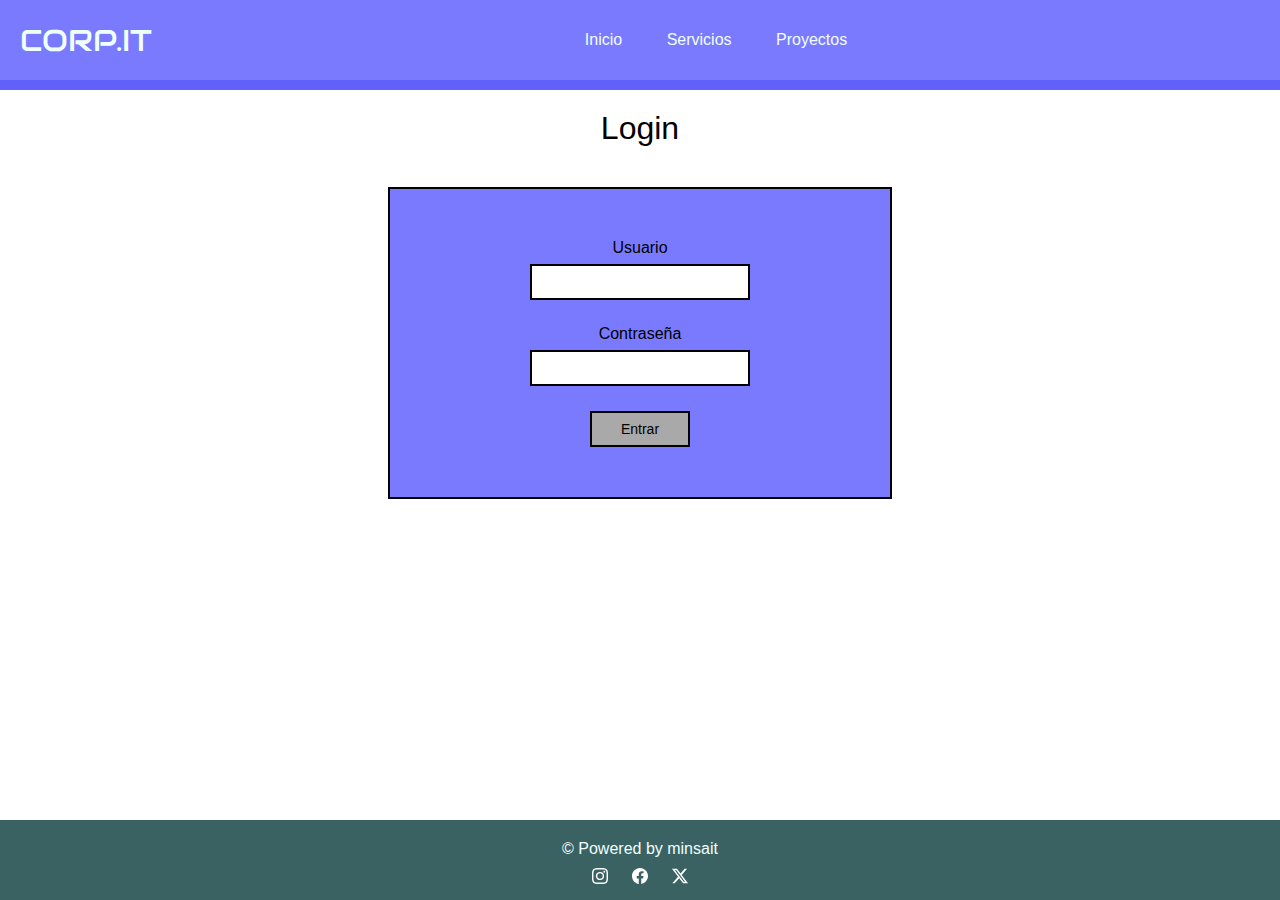
<file: login.html>
<!DOCTYPE html>
<html lang="es">
<head>
    <meta charset="UTF-8">
    <meta name="viewport" content="width=device-width, initial-scale=1.0">
    <title>Document</title>
    <link rel="stylesheet" href="style.css">
</head>
<body>
   <header>
            <a href="#"><span>CORP.IT</span></a>
            <nav class="nav-links">
                <ul>
                    <li><a href="index.html">Inicio</a></li>
                    <li><a href="#">Servicios</a></li>
                    <li><a href="#">Proyectos</a></li>
                </ul>
            </nav>

            <div></div>
        </header>

<body>
    <div class="login-container">
        <h1>Login</h1>
        <div class="login-data">
            <label for="username">Usuario</label>
            <input type="text" id="username">
            <label for="password">Contraseña</label>
            <input type="password" id="password">
            <button onclick="login()">Entrar</button>
        </div>
    </div>
</body>


 <footer>
            <div id="text-footer">© Powered by minsait</div>
            <div id="icons">
                <a href="#">
                    <svg xmlns="http://www.w3.org/2000/svg" width="16" height="16" fill="#ffffff" class="bi bi-instagram" viewBox="0 0 16 16">
                        <path d="M8 0C5.829 0 5.556.01 4.703.048 3.85.088 3.269.222 2.76.42a3.9 3.9 0 0 0-1.417.923A3.9 3.9 0 0 0 .42 2.76C.222 3.268.087 3.85.048 4.7.01 5.555 0 5.827 0 8.001c0 2.172.01 2.444.048 3.297.04.852.174 1.433.372 1.942.205.526.478.972.923 1.417.444.445.89.719 1.416.923.51.198 1.09.333 1.942.372C5.555 15.99 5.827 16 8 16s2.444-.01 3.298-.048c.851-.04 1.434-.174 1.943-.372a3.9 3.9 0 0 0 1.416-.923c.445-.445.718-.891.923-1.417.197-.509.332-1.09.372-1.942C15.99 10.445 16 10.173 16 8s-.01-2.445-.048-3.299c-.04-.851-.175-1.433-.372-1.941a3.9 3.9 0 0 0-.923-1.417A3.9 3.9 0 0 0 13.24.42c-.51-.198-1.092-.333-1.943-.372C10.443.01 10.172 0 7.998 0zm-.717 1.442h.718c2.136 0 2.389.007 3.232.046.78.035 1.204.166 1.486.275.373.145.64.319.92.599s.453.546.598.92c.11.281.24.705.275 1.485.039.843.047 1.096.047 3.231s-.008 2.389-.047 3.232c-.035.78-.166 1.203-.275 1.485a2.5 2.5 0 0 1-.599.919c-.28.28-.546.453-.92.598-.28.11-.704.24-1.485.276-.843.038-1.096.047-3.232.047s-2.39-.009-3.233-.047c-.78-.036-1.203-.166-1.485-.276a2.5 2.5 0 0 1-.92-.598 2.5 2.5 0 0 1-.6-.92c-.109-.281-.24-.705-.275-1.485-.038-.843-.046-1.096-.046-3.233s.008-2.388.046-3.231c.036-.78.166-1.204.276-1.486.145-.373.319-.64.599-.92s.546-.453.92-.598c.282-.11.705-.24 1.485-.276.738-.034 1.024-.044 2.515-.045zm4.988 1.328a.96.96 0 1 0 0 1.92.96.96 0 0 0 0-1.92m-4.27 1.122a4.109 4.109 0 1 0 0 8.217 4.109 4.109 0 0 0 0-8.217m0 1.441a2.667 2.667 0 1 1 0 5.334 2.667 2.667 0 0 1 0-5.334"/>
                    </svg>
                </a>
                <a href="#">
                    <svg xmlns="http://www.w3.org/2000/svg" width="16" height="16" fill="#ffffff" class="bi bi-facebook" viewBox="0 0 16 16">
                        <path d="M16 8.049c0-4.446-3.582-8.05-8-8.05C3.58 0-.002 3.603-.002 8.05c0 4.017 2.926 7.347 6.75 7.951v-5.625h-2.03V8.05H6.75V6.275c0-2.017 1.195-3.131 3.022-3.131.876 0 1.791.157 1.791.157v1.98h-1.009c-.993 0-1.303.621-1.303 1.258v1.51h2.218l-.354 2.326H9.25V16c3.824-.604 6.75-3.934 6.75-7.951"/>
                    </svg>
                </a>
                <a href="#">
                    <svg xmlns="http://www.w3.org/2000/svg" width="16" height="16" fill="#ffffff" class="bi bi-twitter-x" viewBox="0 0 16 16">
                        <path d="M12.6.75h2.454l-5.36 6.142L16 15.25h-4.937l-3.867-5.07-4.425 5.07H.316l5.733-6.57L0 .75h5.063l3.495 4.633L12.601.75Zm-.86 13.028h1.36L4.323 2.145H2.865z"/>
                    </svg>
                </a>
            </div>
        </footer>

  <script src="main.js"></script>

</body>
</html>
</file>
<file: style.css>
@import url('https://fonts.googleapis.com/css2?family=Audiowide&display=swap');
* {
    margin: 0;
    padding: 0;
    font-family: sans-serif;
}

header {
    display: flex;
    background-color: #0000ff85;
    height: 80px;
    color: azure;
    justify-content: space-between;
    align-items: center;
    border-bottom: solid 10px #5f5ffae7;
}

header span{
    margin-left: 20px;
    font-family: "Audiowide", sans-serif;
    font-size: 30px;
}

header a{
    color: azure;
}

footer {
    bottom: 0;
    height: 80px;
    background-color: #3a6263;
    position: fixed;
    width: 100%;
    text-align: center;
    color: azure;
    display: inline-block;
}

a {
    text-decoration: none;
}

.nav-links {
    list-style-type: none;
}

.nav-links button{
    right: 0;
}
.nav-links li{
    display: inline-block;
    padding: 0 20px;
}

.nav-links li:hover{
    display: inline-block;
    padding: 0 20px;
    background-color: #9292bb85;
    border-radius: 30px;
}

.login{
    right: 0;
}


a button {
    margin-right: 20px;
    text-decoration: none;
    cursor: pointer;
    background-color: darkgrey;
    color: aliceblue;
    padding: 10px 20px;
    border: none;
    border-radius: 60px;
    font-weight: 700;
}

a button:hover {
    background-color: rgb(215, 215, 215);
    color: black;
}

footer #text-footer {
    margin-top: 20px;
}

footer #icons {
    text-decoration: none;
    color: azure;
}

#icons svg{
    padding: 10px;
}

.grid-container {
    display: grid;
    grid-template-columns: 1fr 2fr;
    grid-template-rows: 100% 1r;
    gap: 10px;
    margin-top: 5%;
    margin-left: 15%;
    margin-right: 15%;
}

.grid-item {
   padding: 1rem; 
}

#title {
    font-size: 24px;
    margin-top: 10px;
    margin-left: 20px;
}

#subLine {
    border-bottom: solid 1px #1c5094;
    width: 205px;
}

#myDialog {
    transform: translate(50%, 50%);
    width: 700px;
    height: 300px;
    padding: 10px;
    border-radius: 5px;
    border: none;
}

#myDialog #closeDialog {
    bottom: 5px;
    float: right;
    position: absolute;
    right: 10px;
    color: red;
}

#myDialog[open] {
    animation: fadein 0.5s ease-in forwards;
}
  
@keyframes fadein{
    0%{
        opacity:0;
    }
    100%{
        opacity:1;
    }
}

/* Login */
.login-container{
    text-align: center; 
    display: flex;
    flex-direction: column;
    justify-content: center; 
    align-items: center; 
}

.login-container h1{ 
    font-size:xx-large;
    font-weight: 300; 
    margin-top: 20px; 
    margin-bottom:40px; 
}

.login-data{
    min-width: 400px; 
    min-height: 200px; 
    border: 2px solid black; 
    background-color:#0000ff85;
    display: flex;
    flex-direction: column;
    align-items: center;
    gap: 5px;
    padding: 50px; 
    align-items: center;
}

.login-data label {
    align-self: center;
    margin-bottom: 2px;
}


.login-data input,
.login-data button {
    padding: 8px;
    font-size: 14px; 
    width: 100%; 
    border: 2px solid black;
}

.login-data input{
    max-width: 200px;
    margin-bottom: 20px;
}

.login-data button {
    background-color: darkgray;
    cursor: pointer; 
    max-width: 100px;
}


.login-data button:hover{
    background-color: rgba(255, 255, 255, 0.622);
}
</file>
